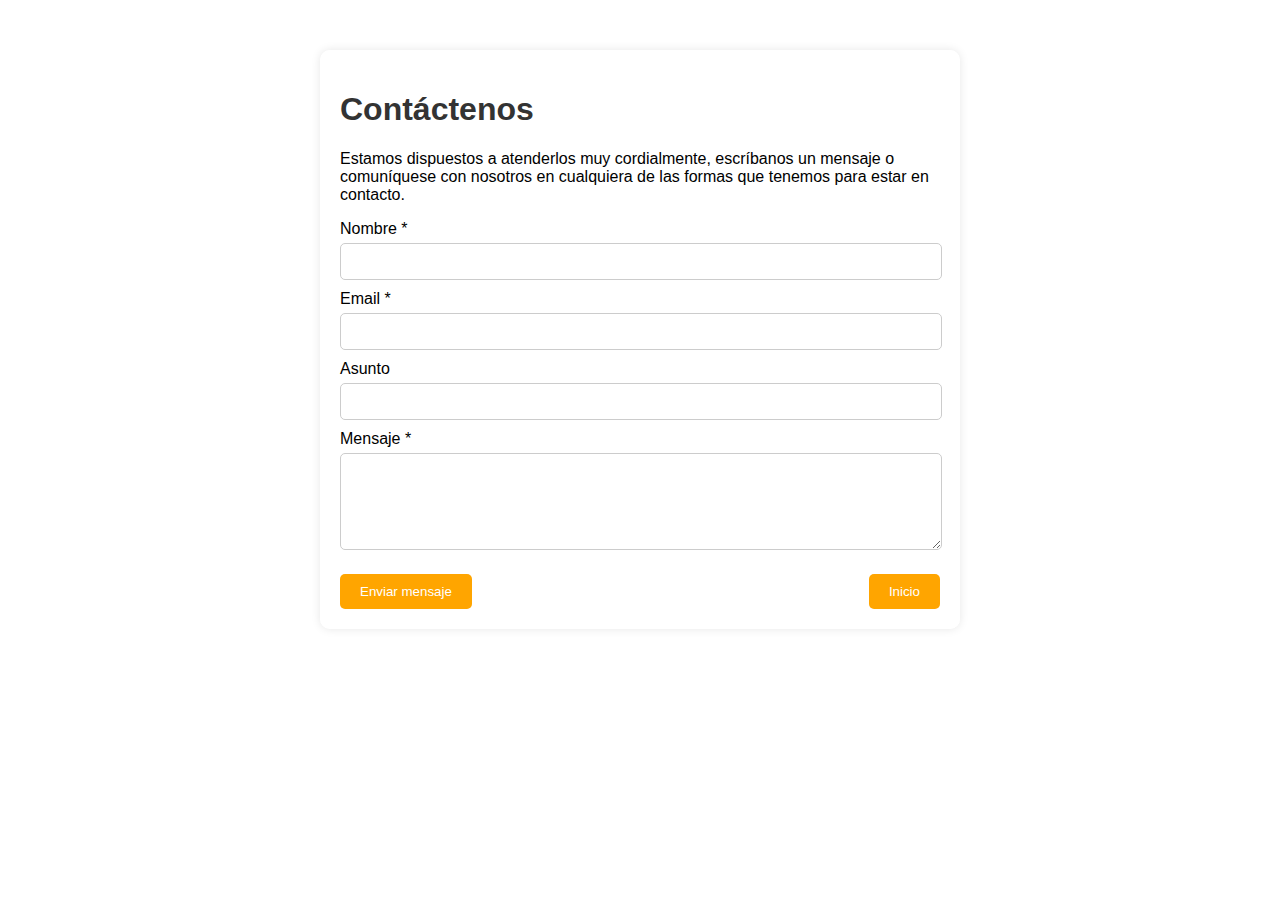
<file: contactanos.html>
<!DOCTYPE html>
<html lang="es">
<head>
    <meta charset="UTF-8">
    <link rel="stylesheet" href="Contactanos.css">
    <meta name="viewport" content="width=device-width, initial-scale=1.0">
    
</head>
<body>
    
    <div class="container">
        <h1>Contáctenos</h1>
        <p>Estamos dispuestos a atenderlos muy cordialmente, escríbanos un mensaje o comuníquese con nosotros en cualquiera de las formas que tenemos para estar en contacto.</p>
        <form action="enviar_mensaje.php" method="post">
            <label for="nombre">Nombre *</label>
            <input type="text" id="nombre" name="nombre" required>
            <label for="email">Email *</label>
            <input type="email" id="email" name="email" required>
            <label for="asunto">Asunto</label>
            <input type="text" id="asunto" name="asunto">
            <label for="mensaje">Mensaje *</label>
            <textarea id="mensaje" name="mensaje" rows="5" required></textarea>
            <div class="buttons">
                <button type="submit">Enviar mensaje</button>
                <button type="button" onclick="location.href='index.html'">Inicio</button>
            </div>
        </form>
    </div>
</body>
</html>
</file>
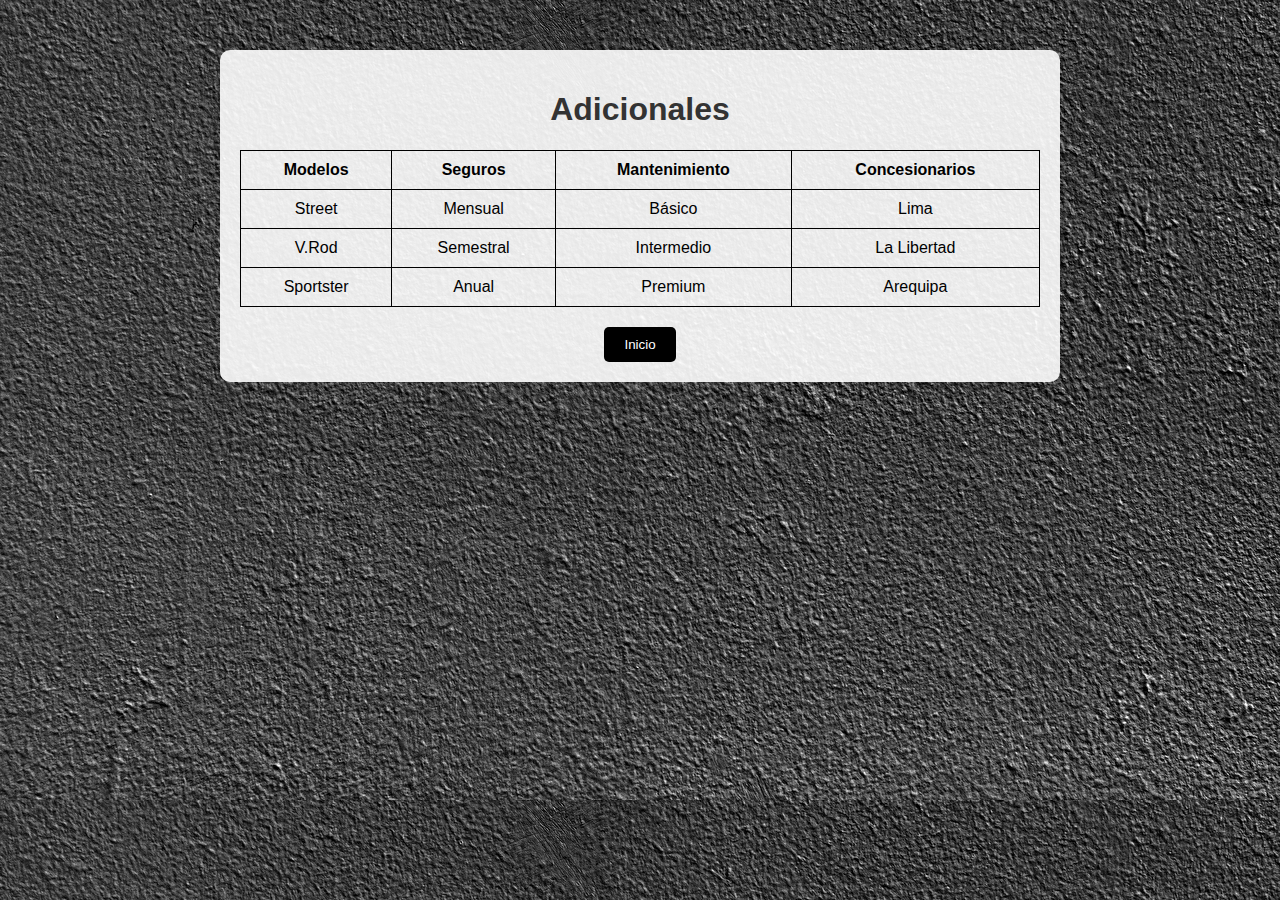
<file: servicios.html>
<!DOCTYPE html>
<html lang="es">
<head>
    <meta charset="UTF-8">
    <meta name="viewport" content="width=device-width, initial-scale=1.0">
    <link rel="stylesheet" href="servicios.css">
</head>
<body>
   
    <div class="container">
        <h1>Adicionales</h1>
        <table>
            <thead>
                <tr>
                    <th>Modelos</th>
                    <th>Seguros</th>
                    <th>Mantenimiento</th>
                    <th>Concesionarios</th>
                </tr>
            </thead>
            <tbody>
                <tr>
                    <td>Street</td>
                    <td>Mensual</td>
                    <td>Básico</td>
                    <td>Lima</td>
                </tr>
                <tr>
                    <td>V.Rod</td>
                    <td>Semestral</td>
                    <td>Intermedio</td>
                    <td>La Libertad</td>
                </tr>
                <tr>
                    <td>Sportster</td>
                    <td>Anual</td>
                    <td>Premium</td>
                    <td>Arequipa</td>
                </tr>
            </tbody>
        </table>
        <div class="button-container">
            <button onclick="location.href='index.html'">Inicio</button>
        </div>
    </div>
</body>
</html>
</file>
<file: Contactanos.css>
body {
    font-family: Arial, sans-serif;
    background-image: url('https://www.harley-davidson.com/content/dam/h-d/images/promo-images/2023/media-carousel/cvo-rgl-120-media-carousel.jpg?impolicy=myresize&rw=900'); /* Reemplaza con la ruta de tu imagen de fondo */
    background-size: cover;
    margin: 0;
    padding: 0;
}
.container {
    background: rgba(255, 255, 255, 0.9);
    max-width: 600px;
    margin: 50px auto;
    padding: 20px;
    border-radius: 10px;
    box-shadow: 0 0 10px rgba(0, 0, 0, 0.1);
}
h1 {
    color: #333;
}
label {
    display: block;
    margin-top: 10px;
}
input, textarea {
    width: calc(100% - 20px);
    padding: 10px;
    margin-top: 5px;
    border: 1px solid #ccc;
    border-radius: 5px;
}
.buttons {
    display: flex;
    justify-content: space-between;
    margin-top: 20px;
}
.buttons button {
    background-color: orange;
    border: none;
    color: white;
    padding: 10px 20px;
    border-radius: 5px;
    cursor: pointer;
}
.buttons button:hover {
    background-color: darkorange;
}
nav {
    background-color: yellow;
    padding: 10px;
}
nav a {
    text-decoration: none;
    color: black;
    font-weight: bold;
}
</file>
<file: servicios.css>
body {
    font-family: Arial, sans-serif;
    background-image: url('textura.jpg'); /* Reemplaza con la ruta de tu textura de fondo */
    background-size: cover;
    margin: 0;
    padding: 0;
}

.container {
    background: rgba(255, 255, 255, 0.9);
    max-width: 800px;
    margin: 50px auto;
    padding: 20px;
    border-radius: 10px;
    box-shadow: 0 0 10px rgba(0, 0, 0, 0.1);
}

h1 {
    color: #333;
    text-align: center;
}

table {
    width: 100%;
    border-collapse: collapse;
    margin-top: 20px;
}

table, th, td {
    border: 1px solid black;
}

th, td {
    padding: 10px;
    text-align: center;
}

tr:hover {
    background-color: lightgray;
}

.button-container {
    text-align: center;
    margin-top: 20px;
}

.button-container button {
    background-color: black;
    border: none;
    color: white;
    padding: 10px 20px;
    border-radius: 5px;
    cursor: pointer;
}

.button-container button:hover {
    background-color: darkgray;
}

nav {
    background-color: yellow;
    padding: 10px;
}

nav a {
    text-decoration: none;
    color: black;
    font-weight: bold;
}
</file>
